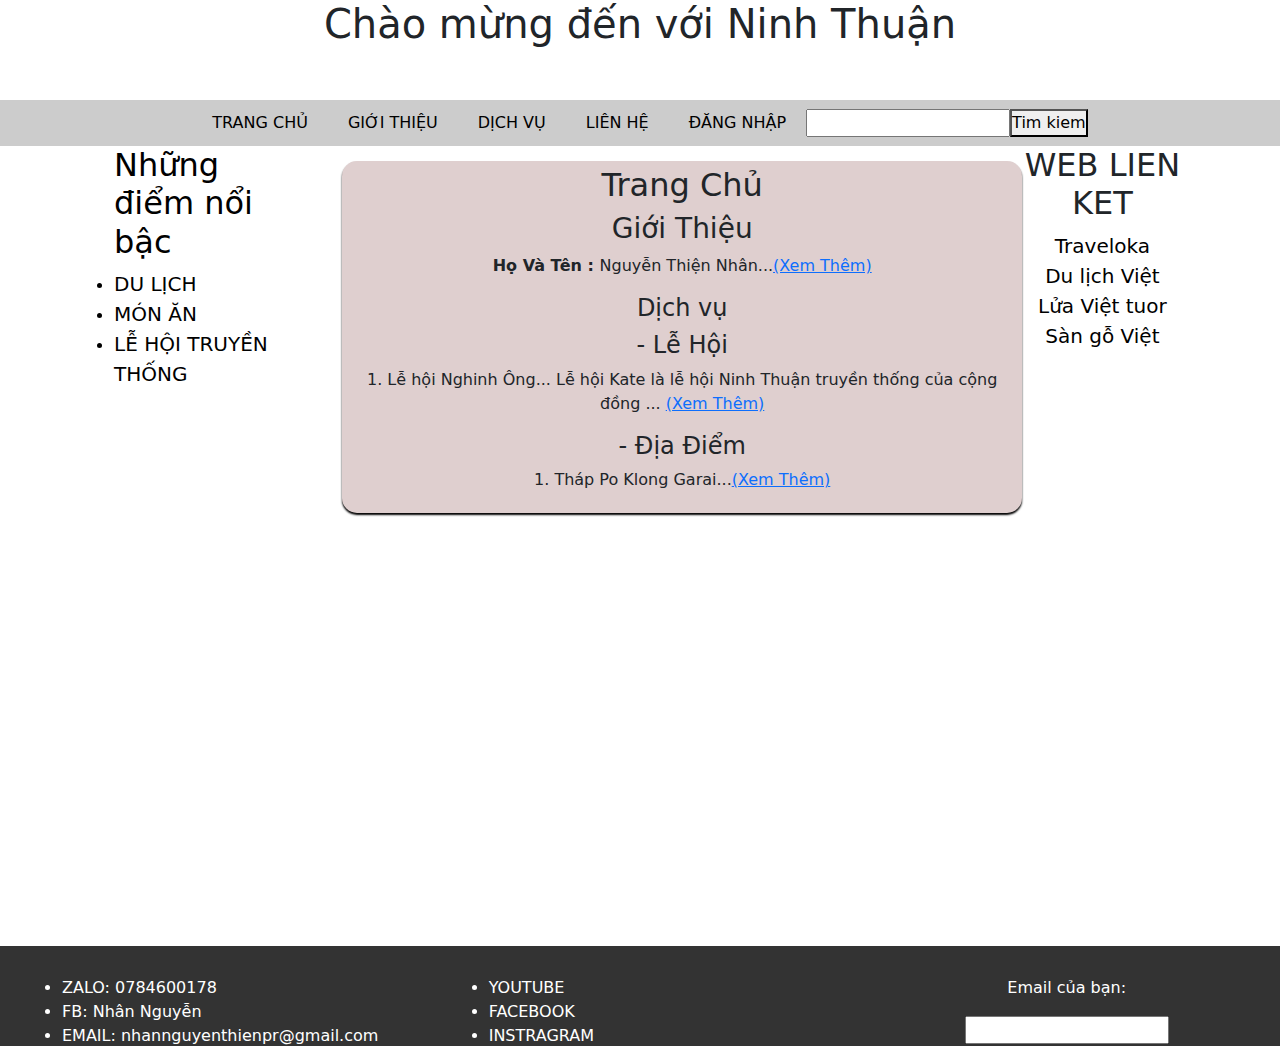
<file: index.html>
<!DOCTYPE html>
<html lang="en">
<head>
    <meta charset="UTF-8">
    <meta name="viewport" content="width=device-width, initial-scale=1.0">
    <title>document</title>
    <link rel="stylesheet" href="style.css">
    <link href="https://cdn.jsdelivr.net/npm/bootstrap@5.3.3/dist/css/bootstrap.min.css" rel="stylesheet" integrity="sha384-QWTKZyjpPEjISv5WaRU9OFeRpok6YctnYmDr5pNlyT2bRjXh0JMhjY6hW+ALEwIH" crossorigin="anonymous">
<script src="https://cdn.jsdelivr.net/npm/bootstrap@5.3.3/dist/js/bootstrap.bundle.min.js" integrity="sha384-YvpcrYf0tY3lHB60NNkmXc5s9fDVZLESaAA55NDzOxhy9GkcIdslK1eN7N6jIeHz" crossorigin="anonymous"></script>
</head>
<body>
    <div id ="header_115">
        <h1>Chào mừng đến với Ninh Thuận</h1>
    </div>

    <div id="nav">
        <li><a href="./index.html">Trang chủ</a></li>
        <li><a href="./gioithieu.html">Giới thiệu</a></li>
        <li>
            <a href="">Dịch vụ</a>
            <ul class = "sub_nav">
                <li><a href="./lehoi.html">Le hoi</a></li>
                <li><a href="./diadiem.html">Dia diem</a></li>
               
            </ul>
        </li>
        <li><a href="./lienhe.html">Liên hệ</a></li>
        <li><a href="./account.html">Đăng nhập</a></li>   
        <input type="search"> <button>Tim kiem</button>
    </div>

    <div class="container">
        <div class="col1">
            <ul>
                <h2>Những điểm nổi bậc</h2> 
                <li><a href="https://vnexpress.net/cam-nang-du-lich-ninh-thuan-4453272.html">DU LỊCH</a>
                    <li><a href="https://www.traveloka.com/vi-vn/explore/culinary/dac-san-ninh-thuan/144165">MÓN ĂN</a></li>
                   <li> <a href="https://mia.vn/cam-nang-du-lich/top-5-le-hoi-ninh-thuan-mang-gia-tri-nhan-van-sau-sac-7562">LỄ HỘI TRUYỀN THỐNG</a></li>
                 
            </ul>
        </div>

        <div class="col2">
            <div id="content_856">
                <div class="big_box_856" style="align-content: center;">
                    <div class="big_box_mid_856">
                            <h2>Trang Chủ</h2>   
                            <h3>Giới Thiệu</h3>
                            <p><b>Họ Và Tên : </b>Nguyễn Thiện Nhân...<a href="gioithieu.html">(Xem Thêm)</a></p>
                            <h4>Dịch vụ</h4>
                            <h4>- Lễ Hội</h4>
                            <p>1. Lễ hội Nghinh Ông...
                                Lễ hội Kate là lễ hội Ninh Thuận truyền thống của cộng đồng ... <a href="lehoi.html">(Xem Thêm)</a>
                            </p>
                            <h4>- Địa Điểm</h4>
                            <p>1. Tháp Po Klong Garai...<a href="diadiem.html">(Xem Thêm)</a></p>
                    </div>
                </div>
        </div>
        </div>

        <div class="col3">
            <ul>
                <h2>WEB LIEN KET</h2>
                <li><a href="https://www.traveloka.com/vi-vn">Traveloka</a>
                    <li><a href="https://dulichviet.com.vn/">Du lịch Việt</a></li>
                   <li> <a href="https://www.luavietours.com/du-lich/du-lich-trong-nuoc">Lửa Việt tuor</a></li>
                   <li><a href="https://sangoviet.com.vn/">Sàn gỗ Việt</a>
            </ul>
        </div>
        </div>
    </div>



    <div class="footer">
        <div class="col4">
            <ul>
                <li>ZALO: 0784600178</li>
                <li>FB: Nhân Nguyễn</li>
                <li>EMAIL: nhannguyenthienpr@gmail.com</li>
            </ul>
        </div>
        <div class="col5">
            <ul>
                <li>YOUTUBE</li>
                <li>FACEBOOK</li>
                <li>INSTRAGRAM</li>
            </ul>
        </div>
        <div class="col6">
            <p>Email của bạn: </p>
            <input type="email">
        </div>
    </div>
</file>
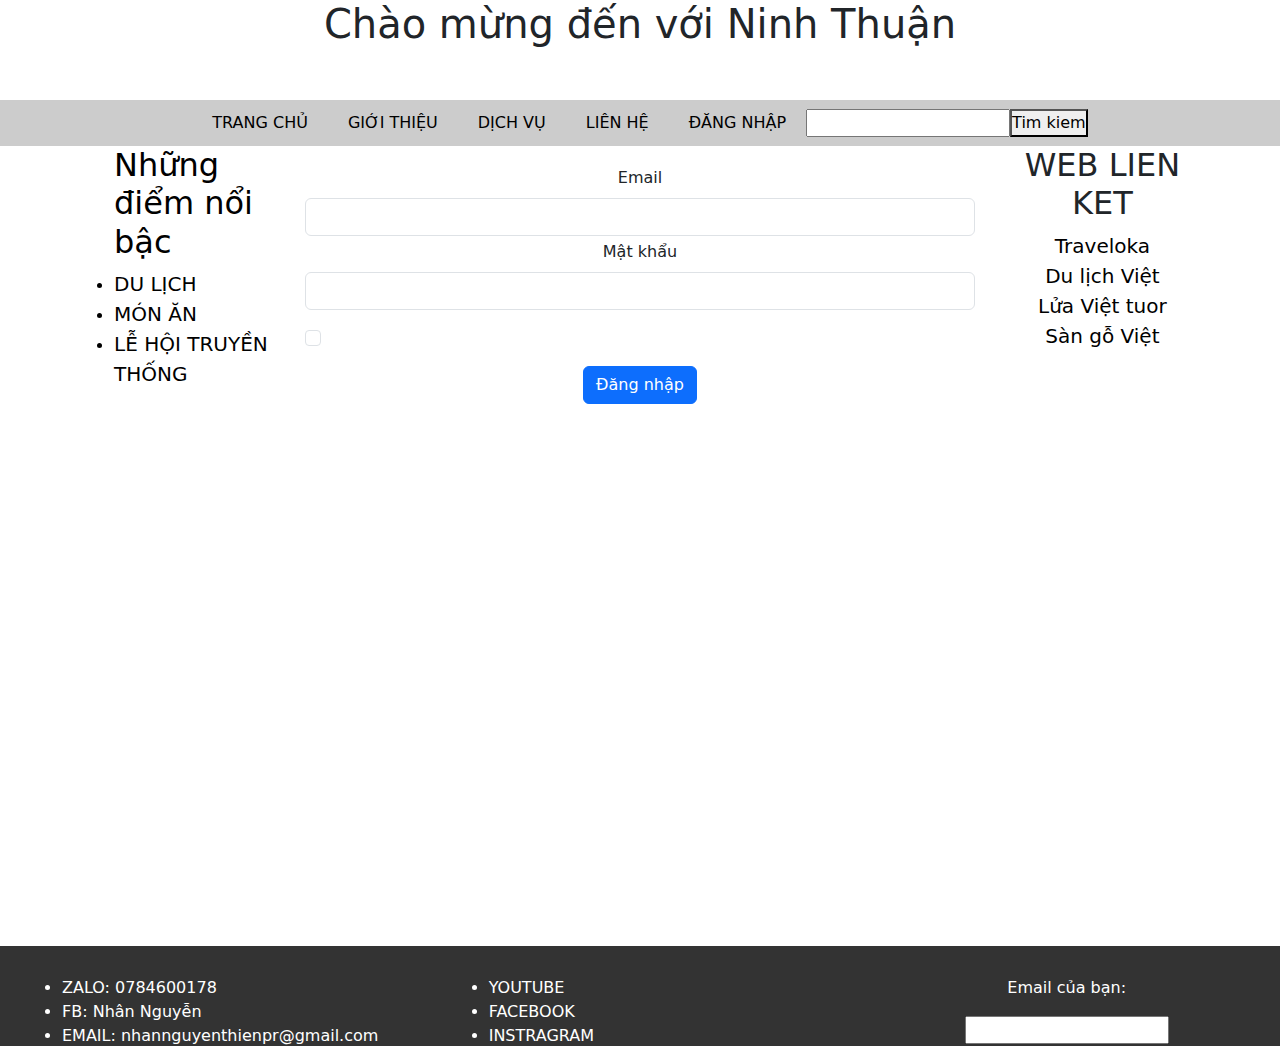
<file: account.html>
<!DOCTYPE html>
<html lang="en">
<head>
    <meta charset="UTF-8">
    <meta name="viewport" content="width=device-width, initial-scale=1.0">
    <title>document</title>
    <link rel="stylesheet" href="style.css">
    <link href="https://cdn.jsdelivr.net/npm/bootstrap@5.3.3/dist/css/bootstrap.min.css" rel="stylesheet" integrity="sha384-QWTKZyjpPEjISv5WaRU9OFeRpok6YctnYmDr5pNlyT2bRjXh0JMhjY6hW+ALEwIH" crossorigin="anonymous">
<script src="https://cdn.jsdelivr.net/npm/bootstrap@5.3.3/dist/js/bootstrap.bundle.min.js" integrity="sha384-YvpcrYf0tY3lHB60NNkmXc5s9fDVZLESaAA55NDzOxhy9GkcIdslK1eN7N6jIeHz" crossorigin="anonymous"></script>
</head>
<body>
    <div id ="header_115">
        <h1>Chào mừng đến với Ninh Thuận</h1>
    </div>

    <div id="nav">
        <li><a href="./index.html">Trang chủ</a></li>
        <li><a href="./gioithieu.html">Giới thiệu</a></li>
        <li>
            <a href="">Dịch vụ</a>
            <ul class = "sub_nav">
                <li><a href="./lehoi.html">Le hoi</a></li>
                <li><a href="./diadiem.html">Dia diem</a></li>
               
            </ul>
        </li>
        <li><a href="./lienhe.html">Liên hệ</a></li>
        <li><a href="./account.html">Đăng nhập</a></li>   
        <input type="search"> <button>Tim kiem</button> 
    </div>

    <div class="container">
        <div class="col1">
            <ul>
                <h2>Những điểm nổi bậc</h2> 
                <li><a href="https://vnexpress.net/cam-nang-du-lich-ninh-thuan-4453272.html">DU LỊCH</a>
                    <li><a href="https://www.traveloka.com/vi-vn/explore/culinary/dac-san-ninh-thuan/144165">MÓN ĂN</a></li>
                   <li> <a href="https://mia.vn/cam-nang-du-lich/top-5-le-hoi-ninh-thuan-mang-gia-tri-nhan-van-sau-sac-7562">LỄ HỘI TRUYỀN THỐNG</a></li>
                 
            </ul>
        </div>

        <div class="col2">
           
            <form>
                <div class="mb-6">
                  <label for="exampleInputEmail1" class="form-label">Email</label>
                  <input type="email" class="form-control" id="exampleInputEmail1" aria-describedby="emailHelp">
                  <div id="emailHelp" class="form-text"></div>
                </div>
                <div class="mb-3">
                  <label for="exampleInputPassword1" class="form-label">Mật khẩu</label>
                  <input type="password" class="form-control" id="exampleInputPassword1">
                </div>
                <div class="mb-3 form-check">
                  <input type="checkbox" class="form-check-input" id="exampleCheck1">
                  <label class="form-check-label" for="exampleCheck1"></label>
                </div>
                <button type="submit" class="btn btn-primary">Đăng nhập</button>
              </form>
        </div>

        <div class="col3">
            <ul class="right-679">
                <h2>WEB LIEN KET</h2>
                <li><a href="https://www.traveloka.com/vi-vn">Traveloka</a>
                    <li><a href="https://dulichviet.com.vn/">Du lịch Việt</a></li>
                   <li> <a href="https://www.luavietours.com/du-lich/du-lich-trong-nuoc">Lửa Việt tuor</a></li>
                   <li><a href="https://sangoviet.com.vn/">Sàn gỗ Việt</a>
            </ul>
        </div>
        </div>
    </div>

    <div class="footer">
        <div class="col4">
            <ul>
                <li>ZALO: 0784600178</li>
                <li>FB: Nhân Nguyễn</li>
                <li>EMAIL: nhannguyenthienpr@gmail.com</li>
            </ul>
        </div>
        <div class="col5">
            <ul>
                <li>YOUTUBE</li>
                <li>FACEBOOK</li>
                <li>INSTRAGRAM</li>
            </ul>
        </div>
        <div class="col6">
            <p>Email của bạn: </p>
            <input type="email">
        </div>
    </div>
</file>
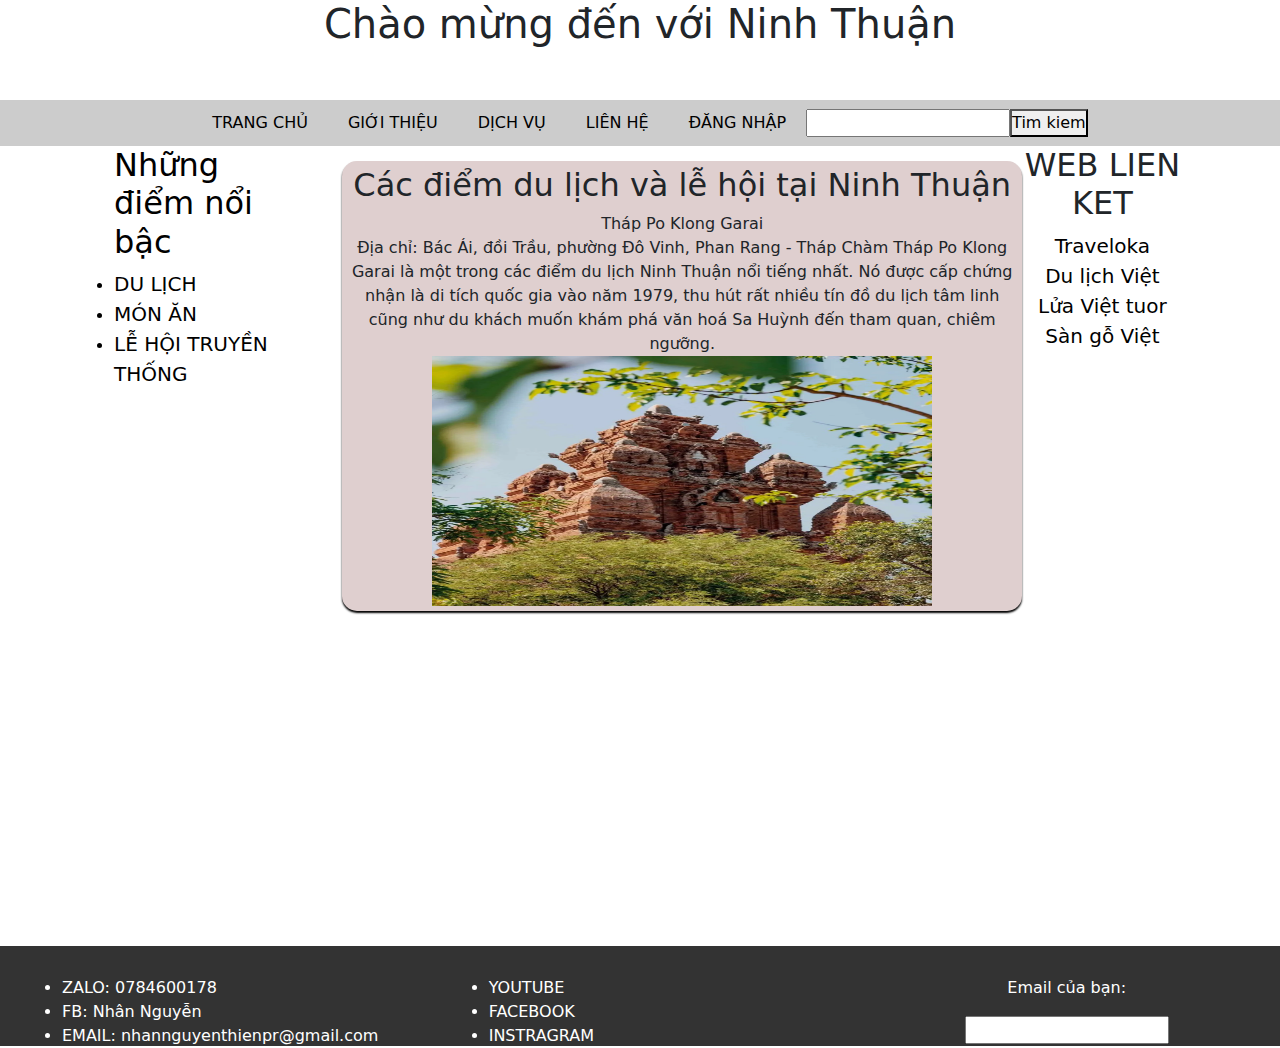
<file: diadiem.html>
<!DOCTYPE html>
<html lang="en">
<head>
    <meta charset="UTF-8">
    <meta name="viewport" content="width=device-width, initial-scale=1.0">
    <title>document</title>
    <link rel="stylesheet" href="style.css">
    <link href="https://cdn.jsdelivr.net/npm/bootstrap@5.3.3/dist/css/bootstrap.min.css" rel="stylesheet" integrity="sha384-QWTKZyjpPEjISv5WaRU9OFeRpok6YctnYmDr5pNlyT2bRjXh0JMhjY6hW+ALEwIH" crossorigin="anonymous">
<script src="https://cdn.jsdelivr.net/npm/bootstrap@5.3.3/dist/js/bootstrap.bundle.min.js" integrity="sha384-YvpcrYf0tY3lHB60NNkmXc5s9fDVZLESaAA55NDzOxhy9GkcIdslK1eN7N6jIeHz" crossorigin="anonymous"></script>
</head>
<body>
    <div id ="header_115">
        <h1>Chào mừng đến với Ninh Thuận</h1>
    </div>

    <div id="nav">
        <li><a href="./index.html">Trang chủ</a></li>
        <li><a href="./gioithieu.html">Giới thiệu</a></li>
        <li>
            <a href="">Dịch vụ</a>
            <ul class = "sub_nav">
                <li><a href="./lehoi.html">Le hoi</a></li>
                <li><a href="./diadiem.html">Dia diem</a></li>
               
            </ul>
        </li>
        <li><a href="./lienhe.html">Liên hệ</a></li>
        <li><a href="./account.html">Đăng nhập</a></li>   
        <input type="search"> <button>Tim kiem</button>
    </div>

    <div class="container">
        <div class="col1">
            <ul>
                <h2>Những điểm nổi bậc</h2> 
                <li><a href="https://vnexpress.net/cam-nang-du-lich-ninh-thuan-4453272.html">DU LỊCH</a>
                    <li><a href="https://www.traveloka.com/vi-vn/explore/culinary/dac-san-ninh-thuan/144165">MÓN ĂN</a></li>
                   <li> <a href="https://mia.vn/cam-nang-du-lich/top-5-le-hoi-ninh-thuan-mang-gia-tri-nhan-van-sau-sac-7562">LỄ HỘI TRUYỀN THỐNG</a></li>
                 
            </ul>
        </div>

        <div class="col2">
            <div id="content_856">
                <div class="big_box_856" style="align-content: center;">
                    <div class="big_box_mid_856">
                            <h2 align="center">Các điểm du lịch và lễ hội tại Ninh Thuận</h2>   
                            Tháp Po Klong Garai
                            <br>
                         Địa chỉ: Bác Ái, đồi Trầu, phường Đô Vinh, Phan Rang - Tháp Chàm

Tháp Po Klong Garai là một trong các điểm du lịch Ninh Thuận nổi tiếng nhất. Nó được cấp chứng nhận là di tích quốc gia vào năm 1979, thu hút rất nhiều tín đồ du lịch tâm linh cũng như du khách muốn khám phá văn hoá Sa Huỳnh đến tham quan, chiêm ngưỡng.
                            <img src="./picture/lehoi1.webp" alt="">
                    </div>
                </div>
        </div>
        </div>

        <div class="col3">
            <ul class="right-679">
                <h2>WEB LIEN KET</h2>
                <li><a href="https://www.traveloka.com/vi-vn">Traveloka</a>
                    <li><a href="https://dulichviet.com.vn/">Du lịch Việt</a></li>
                   <li> <a href="https://www.luavietours.com/du-lich/du-lich-trong-nuoc">Lửa Việt tuor</a></li>
                   <li><a href="https://sangoviet.com.vn/">Sàn gỗ Việt</a>
            </ul>
        </div>
        </div>
    </div>
  
    </div>


    <div class="footer">
        <div class="col4">
            <ul>
                <li>ZALO: 0784600178</li>
                <li>FB: Nhân Nguyễn</li>
                <li>EMAIL: nhannguyenthienpr@gmail.com</li>
            </ul>
        </div>
        <div class="col5">
            <ul>
                <li>YOUTUBE</li>
                <li>FACEBOOK</li>
                <li>INSTRAGRAM</li>
            </ul>
        </div>
        <div class="col6">
            <p>Email của bạn: </p>
            <input type="email">
        </div>
    </div>
</file>
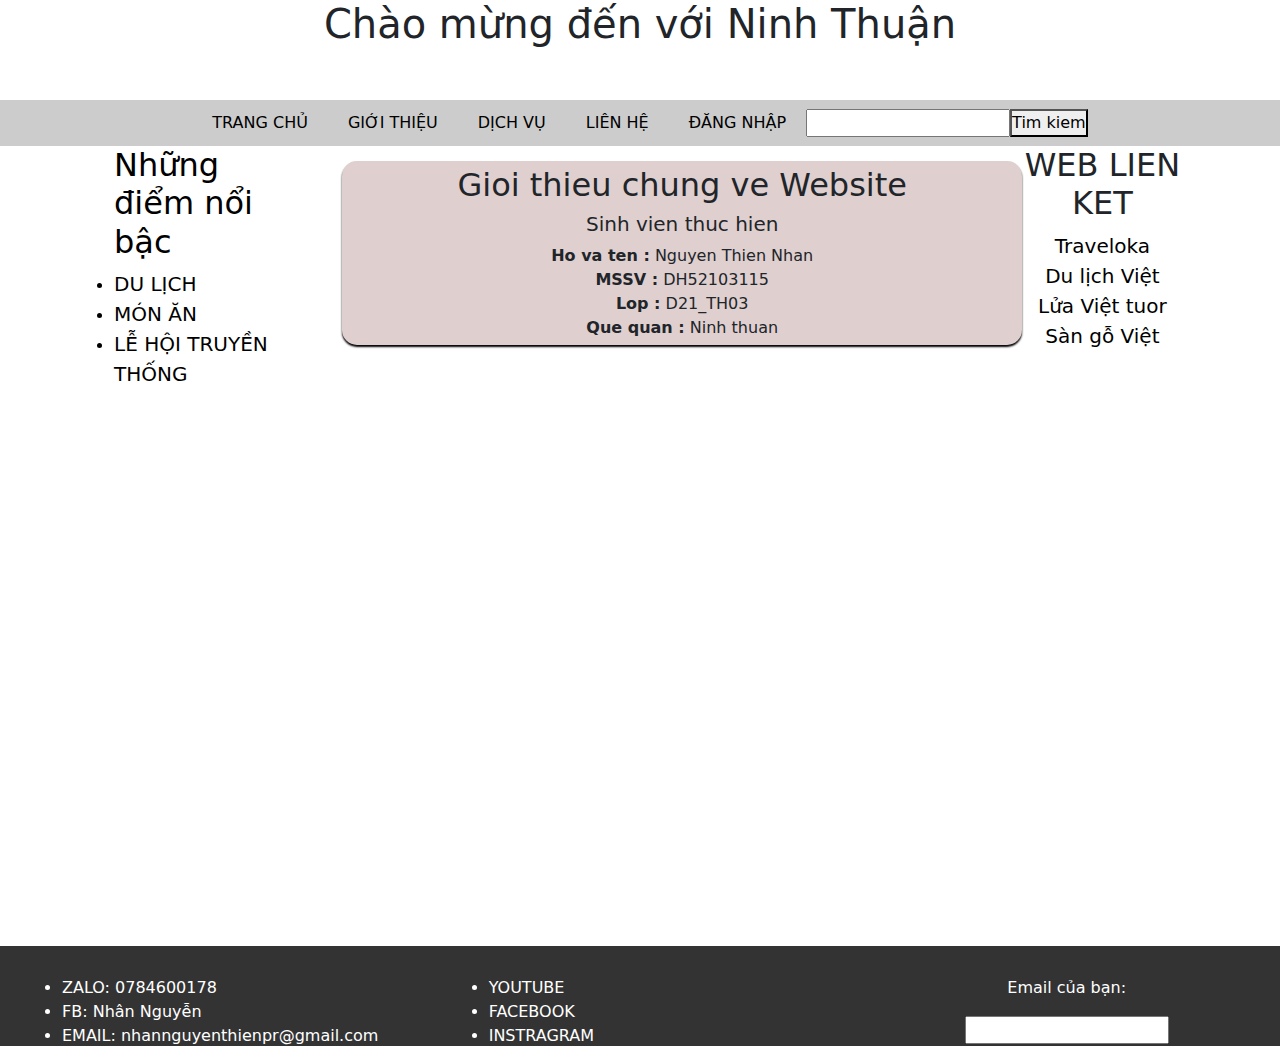
<file: gioithieu.html>
<!DOCTYPE html>
<html lang="en">
<head>
    <meta charset="UTF-8">
    <meta name="viewport" content="width=device-width, initial-scale=1.0">
    <title>document</title>
    <link rel="stylesheet" href="style.css">
    <link href="https://cdn.jsdelivr.net/npm/bootstrap@5.3.3/dist/css/bootstrap.min.css" rel="stylesheet" integrity="sha384-QWTKZyjpPEjISv5WaRU9OFeRpok6YctnYmDr5pNlyT2bRjXh0JMhjY6hW+ALEwIH" crossorigin="anonymous">
<script src="https://cdn.jsdelivr.net/npm/bootstrap@5.3.3/dist/js/bootstrap.bundle.min.js" integrity="sha384-YvpcrYf0tY3lHB60NNkmXc5s9fDVZLESaAA55NDzOxhy9GkcIdslK1eN7N6jIeHz" crossorigin="anonymous"></script>
</head>
<body>
    <div id ="header_115">
        <h1>Chào mừng đến với Ninh Thuận</h1>
    </div>

    <div id="nav">
        <li><a href="./index.html">Trang chủ</a></li>
        <li><a href="./gioithieu.html">Giới thiệu</a></li>
        <li>
            <a href="">Dịch vụ</a>
            <ul class = "sub_nav">
                <li><a href="./lehoi.html">Le hoi</a></li>
                <li><a href="./diadiem.html">Dia diem</a></li>
               
            </ul>
        </li>
        <li><a href="./lienhe.html">Liên hệ</a></li>
        <li><a href="./account.html">Đăng nhập</a></li>   
        <input type="search"> <button>Tim kiem</button>
    </div>

    <div class="container">
        <div class="col1">
            <ul>
                <h2>Những điểm nổi bậc</h2> 
                <li><a href="https://vnexpress.net/cam-nang-du-lich-ninh-thuan-4453272.html">DU LỊCH</a>
                    <li><a href="https://www.traveloka.com/vi-vn/explore/culinary/dac-san-ninh-thuan/144165">MÓN ĂN</a></li>
                   <li> <a href="https://mia.vn/cam-nang-du-lich/top-5-le-hoi-ninh-thuan-mang-gia-tri-nhan-van-sau-sac-7562">LỄ HỘI TRUYỀN THỐNG</a></li>
                 
            </ul>
        </div>

        <div class="col2">
            <div id="content_856">
                <div class="big_box_856" style="align-content: center;">
                    <div class="big_box_mid_856">
                            <h2 align="center">Gioi thieu chung ve Website</h2>   
                            <h5>Sinh vien thuc hien</h5>
                            <b>Ho va ten :</b>  Nguyen Thien Nhan
                            <br>
                            <b>MSSV :</b>  DH52103115
                            <br>
                            <b>Lop :</b> D21_TH03
                            <br>
                            <b>Que quan :</b> Ninh thuan       
                    </div>
                </div>
        </div>
        </div>

        <div class="col3">
            <ul class="right-679">
                <h2>WEB LIEN KET</h2>
                <li><a href="https://www.traveloka.com/vi-vn">Traveloka</a>
                    <li><a href="https://dulichviet.com.vn/">Du lịch Việt</a></li>
                   <li> <a href="https://www.luavietours.com/du-lich/du-lich-trong-nuoc">Lửa Việt tuor</a></li>
                   <li><a href="https://sangoviet.com.vn/">Sàn gỗ Việt</a>
            </ul>
        </div>
        </div>
    </div>
  
    </div>


    <div class="footer">
        <div class="col4">
            <ul>
                <li>ZALO: 0784600178</li>
                <li>FB: Nhân Nguyễn</li>
                <li>EMAIL: nhannguyenthienpr@gmail.com</li>
            </ul>
        </div>
        <div class="col5">
            <ul>
                <li>YOUTUBE</li>
                <li>FACEBOOK</li>
                <li>INSTRAGRAM</li>
            </ul>
        </div>
        <div class="col6">
            <p>Email của bạn: </p>
            <input type="email">
        </div>
    </div>
</file>
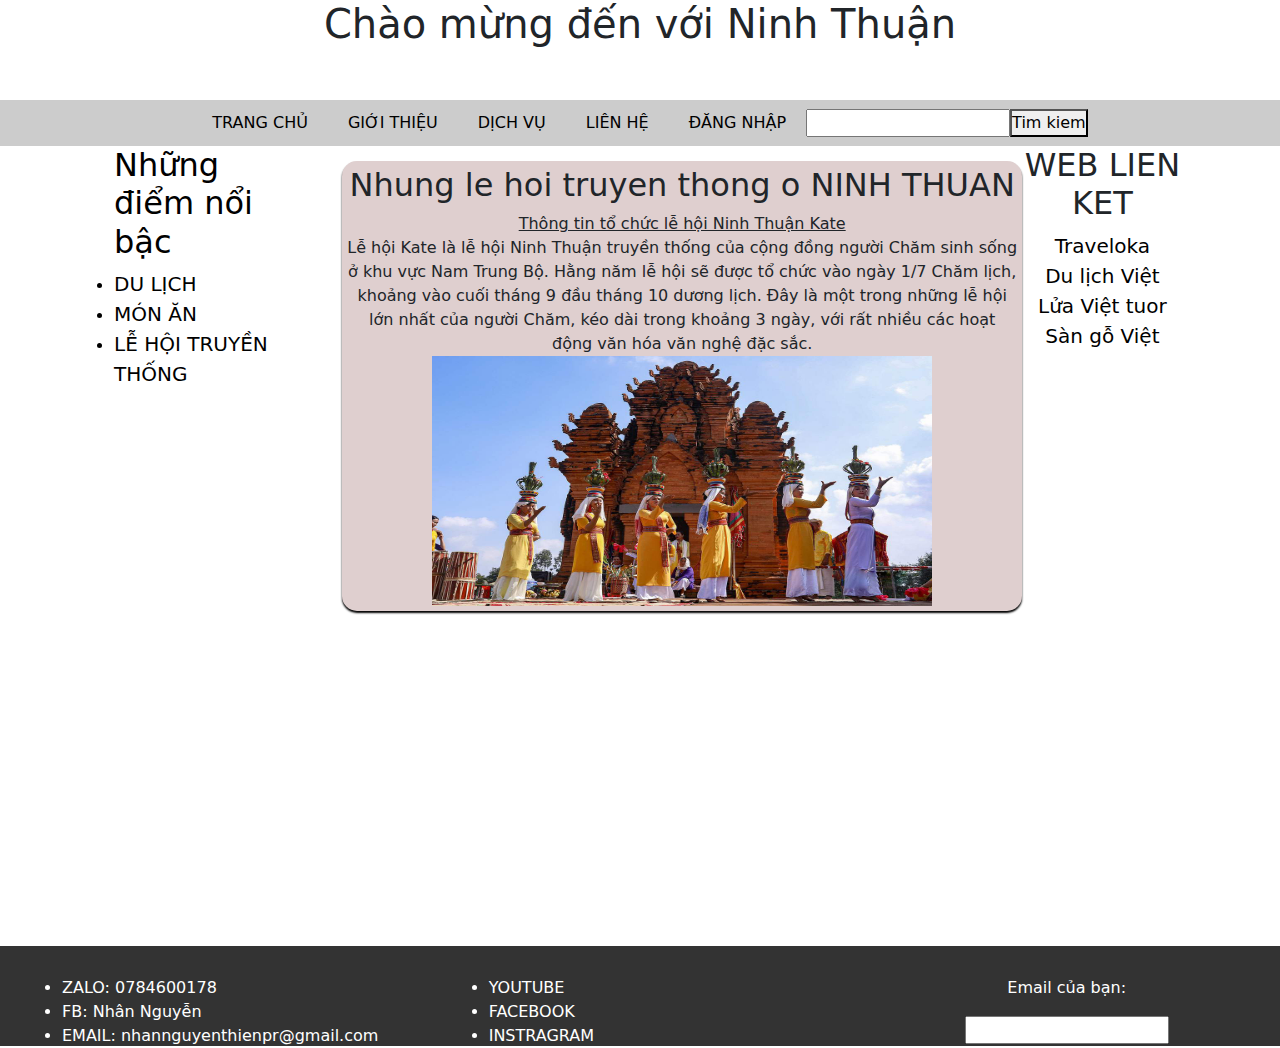
<file: lehoi.html>
<!DOCTYPE html>
<html lang="en">
<head>
    <meta charset="UTF-8">
    <meta name="viewport" content="width=device-width, initial-scale=1.0">
    <title>document</title>
    <link rel="stylesheet" href="style.css">
    <link href="https://cdn.jsdelivr.net/npm/bootstrap@5.3.3/dist/css/bootstrap.min.css" rel="stylesheet" integrity="sha384-QWTKZyjpPEjISv5WaRU9OFeRpok6YctnYmDr5pNlyT2bRjXh0JMhjY6hW+ALEwIH" crossorigin="anonymous">
<script src="https://cdn.jsdelivr.net/npm/bootstrap@5.3.3/dist/js/bootstrap.bundle.min.js" integrity="sha384-YvpcrYf0tY3lHB60NNkmXc5s9fDVZLESaAA55NDzOxhy9GkcIdslK1eN7N6jIeHz" crossorigin="anonymous"></script>
</head>
<body>
    <div id ="header_115">
        <h1>Chào mừng đến với Ninh Thuận</h1>
    </div>

    <div id="nav">
        <li><a href="./index.html">Trang chủ</a></li>
        <li><a href="./gioithieu.html">Giới thiệu</a></li>
        <li>
            <a href="">Dịch vụ</a>
            <ul class = "sub_nav">
                <li><a href="./lehoi.html">Le hoi</a></li>
                <li><a href="./diadiem.html">Dia diem</a></li>
               
            </ul>
        </li>
        <li><a href="./lienhe.html">Liên hệ</a></li>
        <li><a href="./account.html">Đăng nhập</a></li>   
        <input type="search"> <button>Tim kiem</button>
    </div>

    <div class="container">
        <div class="col1">
            <ul>
                <h2>Những điểm nổi bậc</h2> 
                <li><a href="https://vnexpress.net/cam-nang-du-lich-ninh-thuan-4453272.html">DU LỊCH</a>
                    <li><a href="https://www.traveloka.com/vi-vn/explore/culinary/dac-san-ninh-thuan/144165">MÓN ĂN</a></li>
                   <li> <a href="https://mia.vn/cam-nang-du-lich/top-5-le-hoi-ninh-thuan-mang-gia-tri-nhan-van-sau-sac-7562">LỄ HỘI TRUYỀN THỐNG</a></li>
                 
            </ul>
        </div>

        <div class="col2">
            <div id="content_856">
                <div class="big_box_856" style="align-content: center;">
                    <div class="big_box_mid_856">
                            <h2 align="center">Nhung le hoi truyen thong o NINH THUAN</h2>   
                            <u>Thông tin tổ chức lễ hội Ninh Thuận Kate</u>
                            <br>
                            Lễ hội Kate là lễ hội Ninh Thuận truyền thống của cộng đồng người Chăm sinh sống ở khu vực Nam Trung Bộ. Hằng năm lễ hội sẽ được tổ chức vào ngày 1/7 Chăm lịch, khoảng vào cuối tháng 9 đầu tháng 10 dương lịch. Đây là một trong những lễ hội lớn nhất của người Chăm, kéo dài trong khoảng 3 ngày, với rất nhiều các hoạt động văn hóa văn nghệ đặc sắc.
                            <img src="./picture/lehoi2.jpg" alt="">   
                    </div>
                </div>
        </div>
        </div>

        <div class="col3">
            <ul class="right-679">
                <h2>WEB LIEN KET</h2>
                <li><a href="https://www.traveloka.com/vi-vn">Traveloka</a>
                    <li><a href="https://dulichviet.com.vn/">Du lịch Việt</a></li>
                   <li> <a href="https://www.luavietours.com/du-lich/du-lich-trong-nuoc">Lửa Việt tuor</a></li>
                   <li><a href="https://sangoviet.com.vn/">Sàn gỗ Việt</a>
            </ul>
        </div>
        </div>
    </div>
  
    </div>


    <div class="footer">
        <div class="col4">
            <ul>
                <li>ZALO: 0784600178</li>
                <li>FB: Nhân Nguyễn</li>
                <li>EMAIL: nhannguyenthienpr@gmail.com</li>
            </ul>
        </div>
        <div class="col5">
            <ul>
                <li>YOUTUBE</li>
                <li>FACEBOOK</li>
                <li>INSTRAGRAM</li>
            </ul>
        </div>
        <div class="col6">
            <p>Email của bạn: </p>
            <input type="email">
        </div>
    </div>
</file>
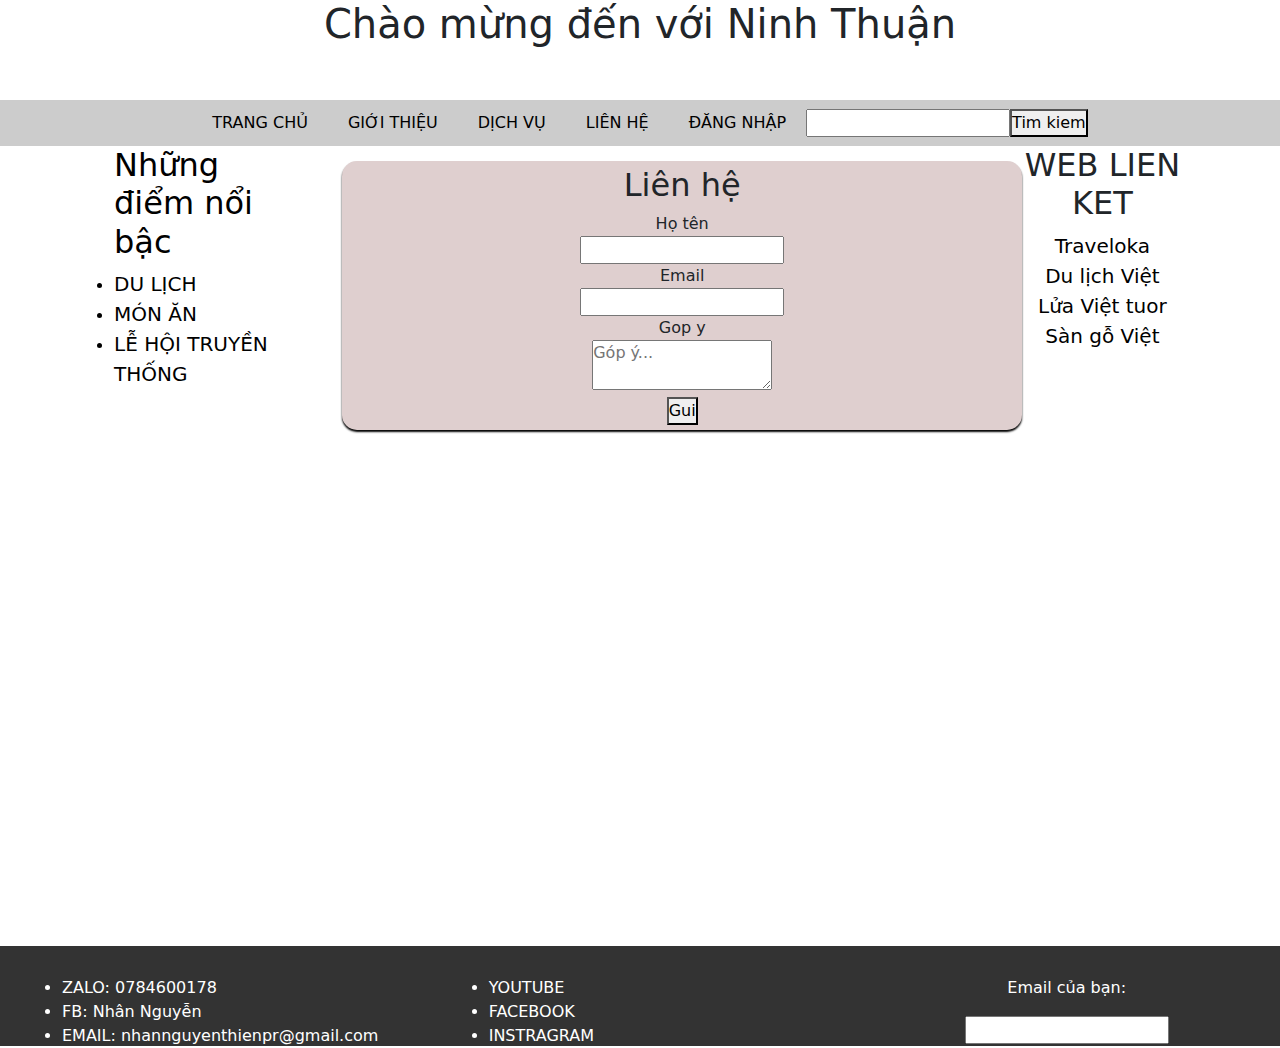
<file: lienhe.html>
<!DOCTYPE html>
<html lang="en">
<head>
    <meta charset="UTF-8">
    <meta name="viewport" content="width=device-width, initial-scale=1.0">
    <title>document</title>
    <link rel="stylesheet" href="style.css">
    <link href="https://cdn.jsdelivr.net/npm/bootstrap@5.3.3/dist/css/bootstrap.min.css" rel="stylesheet" integrity="sha384-QWTKZyjpPEjISv5WaRU9OFeRpok6YctnYmDr5pNlyT2bRjXh0JMhjY6hW+ALEwIH" crossorigin="anonymous">
<script src="https://cdn.jsdelivr.net/npm/bootstrap@5.3.3/dist/js/bootstrap.bundle.min.js" integrity="sha384-YvpcrYf0tY3lHB60NNkmXc5s9fDVZLESaAA55NDzOxhy9GkcIdslK1eN7N6jIeHz" crossorigin="anonymous"></script>
</head>
<body>
    <div id ="header_115">
        <h1>Chào mừng đến với Ninh Thuận</h1>
    </div>

    <div id="nav">
        <li><a href="./index.html">Trang chủ</a></li>
        <li><a href="./gioithieu.html">Giới thiệu</a></li>
        <li>
            <a href="">Dịch vụ</a>
            <ul class = "sub_nav">
                <li><a href="./lehoi.html">Le hoi</a></li>
                <li><a href="./diadiem.html">Dia diem</a></li>
               
            </ul>
        </li>
        <li><a href="./lienhe.html">Liên hệ</a></li>
        <li><a href="./account.html">Đăng nhập</a></li>   
        <input type="search"> <button>Tim kiem</button>
    </div>

    <div class="container">
        <div class="col1">
            <ul>
                <h2>Những điểm nổi bậc</h2> 
                <li><a href="https://vnexpress.net/cam-nang-du-lich-ninh-thuan-4453272.html">DU LỊCH</a>
                    <li><a href="https://www.traveloka.com/vi-vn/explore/culinary/dac-san-ninh-thuan/144165">MÓN ĂN</a></li>
                   <li> <a href="https://mia.vn/cam-nang-du-lich/top-5-le-hoi-ninh-thuan-mang-gia-tri-nhan-van-sau-sac-7562">LỄ HỘI TRUYỀN THỐNG</a></li>
                 
            </ul>
        </div>

        <div class="col2">
            <div id="content_856">
                <div class="big_box_856" style="align-content: center;">
                    <div class="big_box_mid_856">
                            <h2 align="center">Liên hệ</h2>   
                            Họ tên
                            <br>
                            <input type="text">
                            <br>
                            Email
                            <br>
                            <input type="email">
                            <br>
                            Gop y
                            <br>
                            <textarea class="text_box" placeholder="Góp ý..."></textarea>
                            <br>
                            <button>Gui</button>
                    </div>
                </div>
        </div>
        </div>

        <div class="col3">
            <ul>
                <h2>WEB LIEN KET</h2>
                <li><a href="https://www.traveloka.com/vi-vn">Traveloka</a>
                    <li><a href="https://dulichviet.com.vn/">Du lịch Việt</a></li>
                   <li> <a href="https://www.luavietours.com/du-lich/du-lich-trong-nuoc">Lửa Việt tuor</a></li>
                   <li><a href="https://sangoviet.com.vn/">Sàn gỗ Việt</a>
            </ul>
        </div>
        </div>
    </div>
  
    </div>


    <div class="footer">
        <div class="col4">
            <ul>
                <li>ZALO: 0784600178</li>
                <li>FB: Nhân Nguyễn</li>
                <li>EMAIL: nhannguyenthienpr@gmail.com</li>
            </ul>
        </div>
        <div class="col5">
            <ul>
                <li>YOUTUBE</li>
                <li>FACEBOOK</li>
                <li>INSTRAGRAM</li>
            </ul>
        </div>
        <div class="col6">
            <p>Email của bạn: </p>
            <input type="email">
        </div>
    </div>
</file>
<file: style.css>
* {
    margin: 0;
    padding: 0;
    box-sizing: border-box;
}

#header_115 {
  background: url("https://ik.imagekit.io/tvlk/blog/2022/02/dia-diem-du-lich-ninh-thuan-cover.jpeg") top right / cover no-repeat;
  top: 0;
  position: relative;
  right: 0;
  left: 0;
  height: 100px;
  text-align: center;
  line-height: 100px;
}


#nav {
  width: 100%;
  align-items: center;
  display: flex;
  justify-content: center;
  height: 46px;
  background-color: #ccc;
  position: relative;
}

#nav > li {
   display: inline-block;
}

#nav li a {
    text-decoration: none;
    list-style-type: none;
    padding: 20px;
    line-height: 46px;
    text-transform: uppercase;
    position: relative;
    color: black;
}

#nav > li:hover,
#nav .sub_nav li:hover {
  background-color: rgb(51, 49, 49);
}

#nav > li:hover a,
#nav .sub_nav li:hover a{
  color: white;
}

#nav .sub_nav {
  display: none;
  position: absolute;
  background-color: #ddcaca;
  list-style-type: none;
}

#nav .sub_nav li {
  min-width: 140px;
}

#nav .sub_nav li a {
  color: black;
}

#nav li:hover .sub_nav {
  display: block;
}



.container {
 width: 100%;
 height: 800px;
}

.col1 {
  height: 100%;
  background: url("https://bvhttdl.mediacdn.vn/291773308735864832/2022/10/3/c-tham-cham-1664540227797626230394-1664760491139-16647604912172001719129.jpeg") top right / cover no-repeat;
  width: 20%;
  float: left;
  color:black;
}
.col1 li a{

    text-decoration: none;
    color :black; 
    font-size :20px;
}
.col1 li:hover {
  background-color: #ccc;
  }
.col2 {
  height: 100%;
  width: 60%;
  float: left;
  text-align: center
 
}

.col2 form {
  margin-top: 20px;
}

.col3  {
 
  width: 20% ;
  height: 100%;
  background: url("https://i2.ex-cdn.com/crystalbay.com/files/content/2023/12/25/tour-nha-trang-ninh-thuan-4-ngay-3-dem-1-2200.jpg") top right / cover no-repeat;
  float: right;
  text-align: center;
}
.col3 li a{
  text-decoration: none;
  color :black; 
  font-size :20px;
}
.col3 li:hover {
background-color: #ccc;
}
.col3 li{
  list-style-type: none;
}

.footer {
  width: 100%;
  height: 100px;
  background-color: #333;
  color: white;
  
}


.col4 {
  width: 33.333%;
  height: 100%;
  padding: 30px;
  float: left;
}

.col5 {
  width: 33.333%;
  height: 100%;
  text-align: left;
  padding: 30px;
  float: left;
}

.col6 {
  padding: 30px;
  width: 33.333%;
  height: 100%;
  float: right;
  text-align: center;
}




#content_856 {
  width: 100%;
}
.big_box_856 {
  width: 700px;
  margin-left: 17px;
  margin-top: 15px;
}
.big_box_mid_856 {
  padding: 5px;
  background-color: #dfcfcf;
  border-radius: 15px;
  box-shadow: 0px 2px 2px black;
  margin-left: 20px;
}





#left_856 {
  width: 196px;
  margin-left: 225px;
}
#right_856 {
  width: 196px;
  margin-right: 215px;
}




.big_box_mid_856 img{
  height: 250px;
  width: 500px;
  display: block;
  margin: 0 auto;
}
</file>
